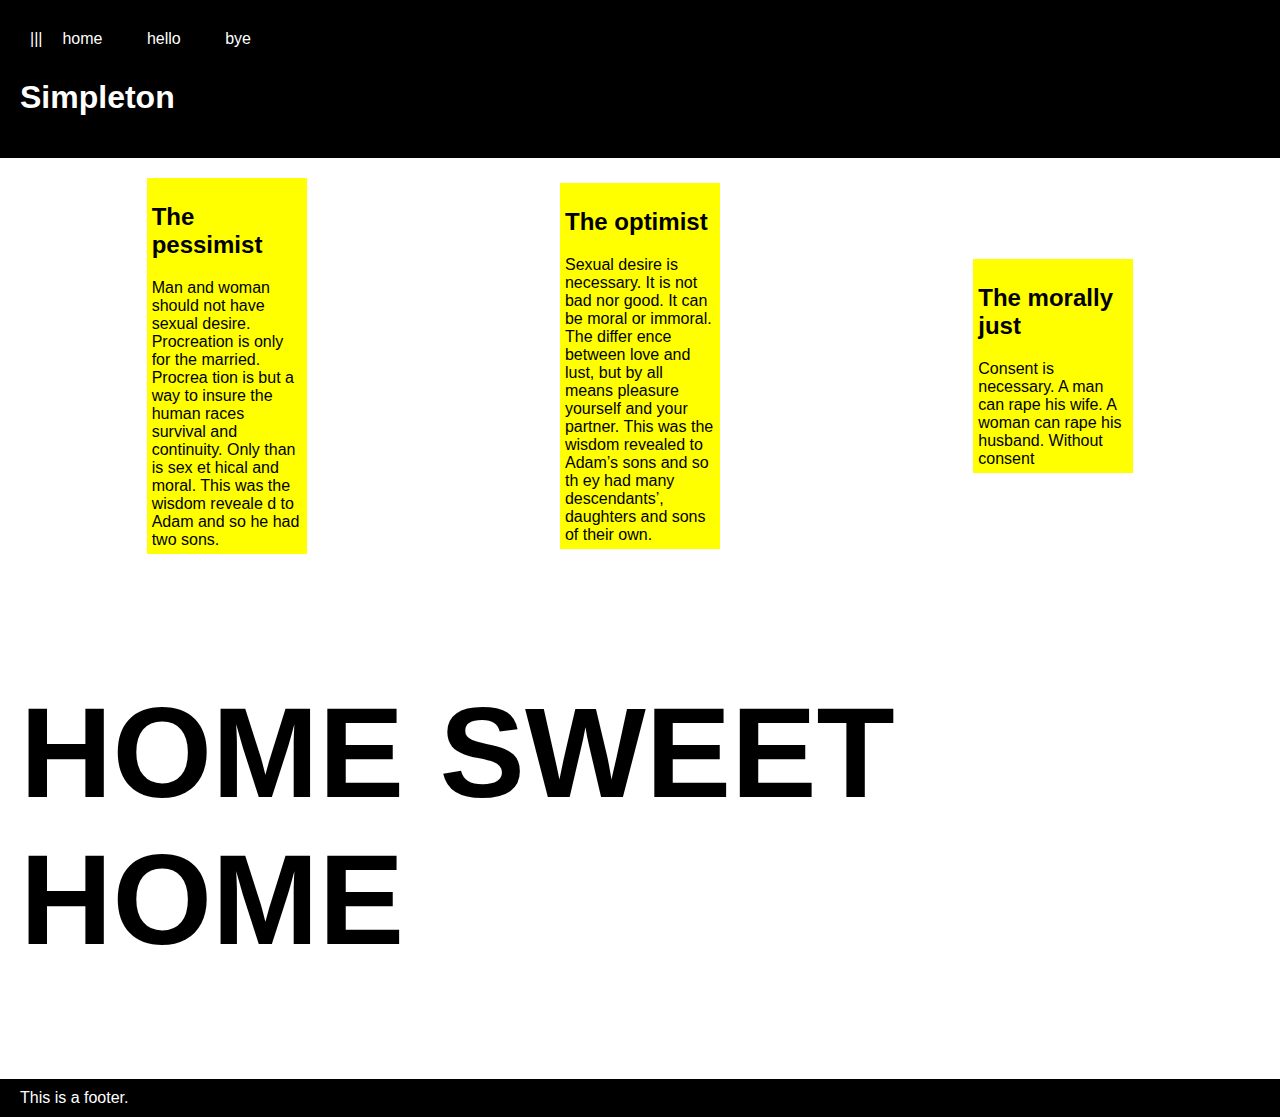
<file: index.html>
<!DOCTYPE html>
<html lang="en">
<head>
    <meta charset="UTF-8">
    <meta name="viewport" content="width=device-width, initial-scale=1.0">
    <link rel="stylesheet" href="Untitled-1.css" /> 
    <title>Document</title>
</head>
<body>
    <header>
        <nav>
            <ul>
                <li class="dropdown">
                    <a href="javascript:void(0)" class="dropbtn">|||</a>
                    <div class="dropdown-content">
                      <a href="advice.html">Advice</a>
                      <a href="share.html">Share</a>
                      <a href="contact.html">Contact Us</a>
                    </div>
                  </li>
                <li><a href="index.html">home</a></li>
                <li><a href="hello.html">hello</a></li>
                <li><a href="bye.html">bye</a></li>
            </ul>
        </nav>
        <h1>Simpleton</h1>
    </header>
    <section class="triplesec">
        <div><h2>The pessimist</h2>
            Man and woman should not have sexual desire. 
            Procreation is only for the married. Procrea
            tion is but a way to insure the human races 
            survival and continuity. Only than is sex et
            hical and moral. This was the wisdom reveale
            d to Adam and so he had two sons. 
         </div>
        <div><h2>The optimist</h2>
            Sexual desire is necessary. It is not bad nor
             good. It can be moral or immoral. The differ
             ence between love and lust, but by all means 
             pleasure yourself and your partner. This was 
             the wisdom revealed to Adam’s sons and so th
             ey had many descendants’, daughters and sons 
             of their own. 
        </div>
        <div><h2>The morally just</h2>
            Consent is necessary. A man can rape his wife.
             A woman can rape his husband. Without consent
        
        </div>
    </section>
    <section class="monosec"><h1>HOME SWEET HOME</h1></section>
    <footer>This is a footer.</footer>
    
</body>
</html>
</file>
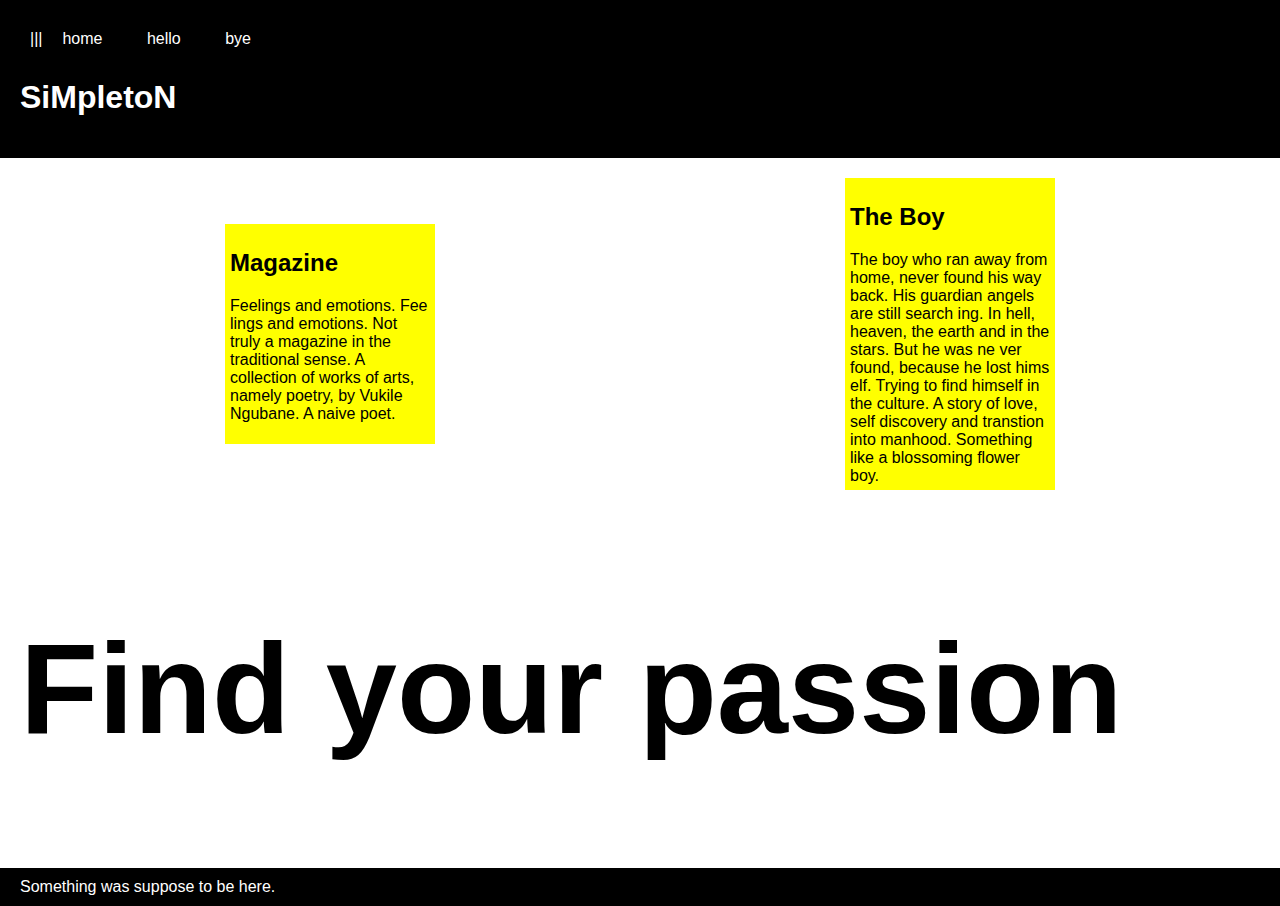
<file: hello.html>
<!DOCTYPE html>
<html lang="en">
<head>
    <meta charset="UTF-8">
    <meta name="viewport" content="width=device-width, initial-scale=1.0">
    <link rel="stylesheet" href="Untitled-1.css" /> 
    <title>Document</title>
</head>
<body>
    <header>
        <nav>
            <ul>
                <li class="dropdown">
                    <a href="javascript:void(0)" class="dropbtn">|||</a>
                    <div class="dropdown-content">
                      <a href="advice.html">Advice</a>
                      <a href="share.html">Share</a>
                      <a href="contact.html">Contact Us</a>
                    </div>
                  </li>
                <li><a href="index.html">home</a></li>
                <li><a href="hello.html">hello</a></li>
                <li><a href="bye.html">bye</a></li>
            </ul>
        </nav>
        <h1>SiMpletoN</h1>
    </header>
    <section class="hellosec">
        <div><h2>Magazine</h2>
            <p>Feelings and emotions. Fee
                lings and emotions. Not truly
                a magazine in the traditional sense. A collection 
                of works of arts, namely 
                poetry, by Vukile Ngubane. 
                A naive poet.
            </p>
        </div>
        <div><h2>The Boy</h2>
            The boy who ran away from home,
            never found his way back. His guardian angels are still search
            ing. In hell, heaven, the earth
            and in the stars. But he was ne
            ver found, because he lost hims
            elf. Trying to find himself in 
            the culture. A story of love, self
            discovery and transtion into manhood.
            Something like a blossoming flower boy.
        </div>
    </section>
    <section class="monosec"><h1>Find your passion</h1></section>
    <footer>Something was suppose to be here.</footer>
    
</body>
</html>
</file>
<file: Untitled-1.css>
body{
    margin:0;
    padding:0;
    background-color: rgb(58,58,58);
    color: white;
    font-family: helvetica neue,helvetica,arial;
}

header{
    background-attachment: fixed;
    background-color: black;
    padding: 20px;
    margin: 0px;
}
ul{
    margin: 0px;
    padding: 0px;
    list-style-type: none;
}
li {
    display: inline;
    padding-right: 20px;

}
li:first-child{
    float: left;
    padding: 0px;
    margin: 0px;
}
section{
    background-color: white;
    color:black;
    padding: 20px;
    display: flex;
    flex-direction: row;
}
footer{
    float: bottom;
    background-color: black;
    padding: 10px 20px;
}
.hellosec div{
    width: 200px;
}
section div{
    width: 150px;
    margin: auto;
    background-color: yellow;
    padding: 5px;

}
a {
    text-decoration: none;
    color: white;
}
a:hover{
    color: grey;
}
li a, .dropbtn {
    display: inline-block;
    color: white;
    text-align: center;
    padding: 10px;
    text-decoration: none;
  }
  li.dropdown {
    display: inline-block;
  }
  
  .dropdown-content {
    display: none;
    position: absolute;
    background-color: #f9f9f9;
    min-width: 160px;
    box-shadow: 0px 8px 16px 0px rgba(0,0,0,0.2);
    z-index: 1;
  }
  
  .dropdown-content a {
    color: black;
    padding: 12px 16px;
    text-decoration: none;
    display: block;
    text-align: left;
  }
  
  .dropdown-content a:hover {background-color: #f1f1f1;}
  
  .dropdown:hover .dropdown-content {
    display: block;}
  .monosec h1{
      color: black;
      font-size: 800%;
      padding: 0;
    }
img{
    max-width: 25%;
	max-height: auto;
    }
img:hover{
    filter: grayscale(45%);
    transform: scale(1.5);
}
</file>
